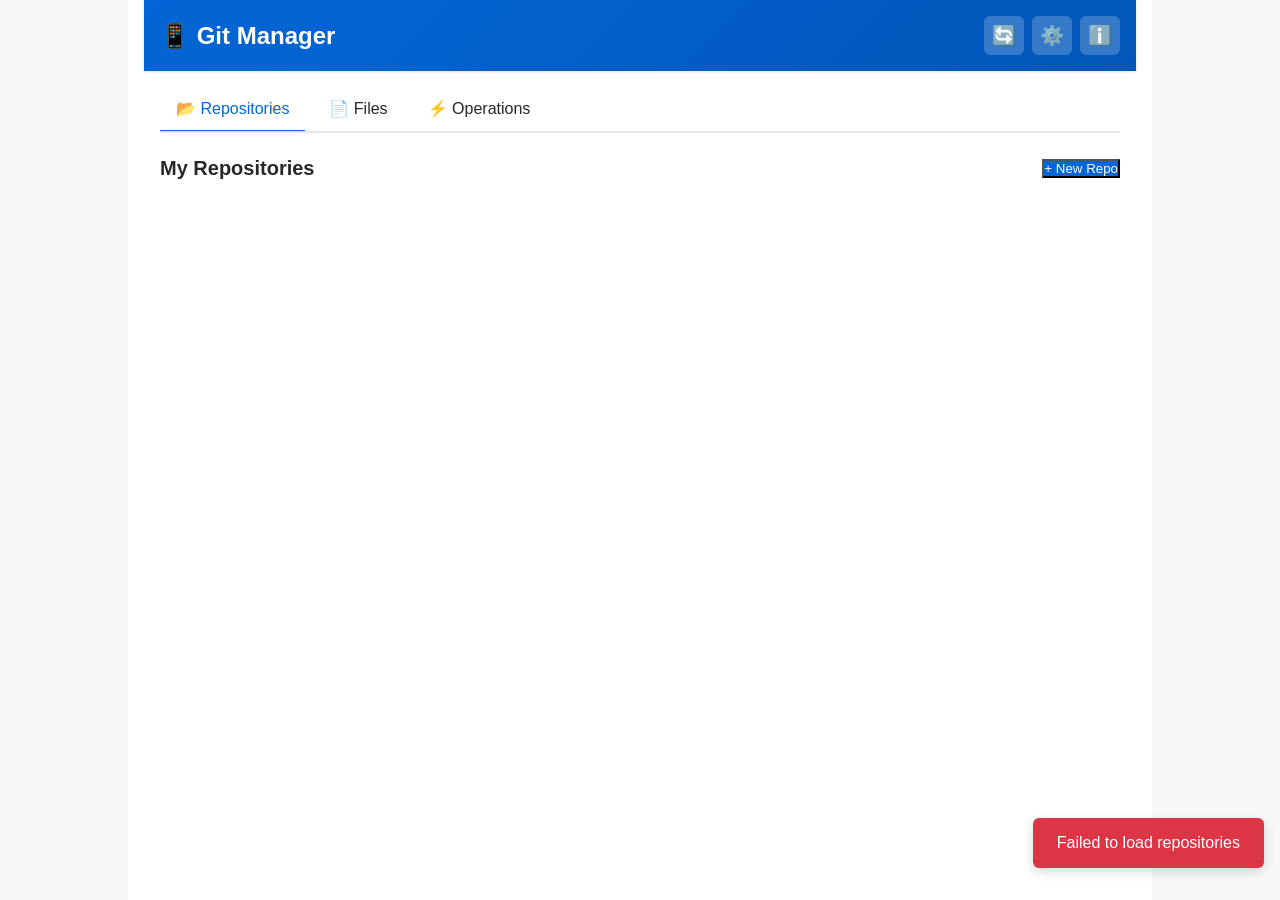
<file: index.html>
<!DOCTYPE html>
<html lang="id">
<head>
    <meta charset="UTF-8">
    <meta name="viewport" content="width=device-width, initial-scale=1.0">
    <title>Git Manager - iPad</title>
    <link rel="stylesheet" href="styles.css">
    <link rel="icon" href="data:image/svg+xml,<svg xmlns='http://www.w3.org/2000/svg' viewBox='0 0 100 100'><text y='75' font-size='75'>📱</text></svg>">
</head>
<body>
    <div class="app-container">
        <!-- Header -->
        <header class="app-header">
            <div class="header-content">
                <h1>📱 Git Manager</h1>
                <div class="header-actions">
                    <button id="refreshBtn" class="btn-icon" title="Refresh">🔄</button>
                    <button id="settingsBtn" class="btn-icon" title="Settings">⚙️</button>
                    <button id="aboutBtn" class="btn-icon" title="About">ℹ️</button>
                </div>
            </div>
        </header>

        <!-- Main Content -->
        <main class="app-main">
            <!-- Tab Navigation -->
            <nav class="tab-nav">
                <button class="tab-btn active" data-tab="repositories">📂 Repositories</button>
                <button class="tab-btn" data-tab="files">📄 Files</button>
                <button class="tab-btn" data-tab="operations">⚡ Operations</button>
            </nav>

            <!-- Tab 1: Repositories -->
            <section id="repositories" class="tab-content active">
                <div class="section-header">
                    <h2>My Repositories</h2>
                    <button id="newRepoBtn" class="btn-primary">+ New Repo</button>
                </div>

                <div class="repo-list" id="repoList">
                    <!-- Repos akan dimuat di sini -->
                </div>
            </section>

            <!-- Tab 2: Files -->
            <section id="files" class="tab-content">
                <div class="section-header">
                    <h2>File Manager</h2>
                    <button id="uploadFilesBtn" class="btn-primary">📤 Upload Files</button>
                </div>

                <div class="file-browser">
                    <div class="breadcrumb" id="breadcrumb">Root</div>
                    <div class="file-list" id="fileList">
                        <!-- Files akan dimuat di sini -->
                    </div>
                </div>
            </section>

            <!-- Tab 3: Operations -->
            <section id="operations" class="tab-content">
                <div class="section-header">
                    <h2>Git Operations</h2>
                </div>

                <div class="operations-panel">
                    <!-- Repo Selection -->
                    <div class="form-group">
                        <label>Select Repository:</label>
                        <select id="opRepoSelect" class="form-control">
                            <option value="">-- Select Repo --</option>
                        </select>
                    </div>

                    <!-- Commit Message -->
                    <div class="form-group">
                        <label>Commit Message:</label>
                        <textarea id="commitMessage" class="form-control" placeholder="Enter commit message..."></textarea>
                    </div>

                    <!-- Git Operations -->
                    <div class="operations-buttons">
                        <button id="pullBtn" class="btn btn-info">⬇️ Pull</button>
                        <button id="statusBtn" class="btn btn-warning">📊 Status</button>
                        <button id="pushBtn" class="btn btn-success">⬆️ Push</button>
                    </div>

                    <!-- Changes Display -->
                    <div class="changes-panel">
                        <h3>Changes</h3>
                        <div id="changesList" class="changes-list">
                            <!-- Changes akan ditampilkan di sini -->
                        </div>
                    </div>
                </div>
            </section>
        </main>
    </div>

    <!-- Modal: Clone Repo -->
    <div id="cloneModal" class="modal">
        <div class="modal-content">
            <div class="modal-header">
                <h2>Clone Repository</h2>
                <button class="modal-close">&times;</button>
            </div>
            <div class="modal-body">
                <div class="form-group">
                    <label>Repository URL:</label>
                    <input type="text" id="cloneUrl" class="form-control" placeholder="https://github.com/user/repo.git">
                </div>
                <div class="form-group">
                    <label>Branch (optional):</label>
                    <input type="text" id="cloneBranch" class="form-control" placeholder="main">
                </div>
                <div class="form-group">
                    <label>Personal Access Token (PAT):</label>
                    <input type="password" id="clonePAT" class="form-control" placeholder="Your GitHub PAT">
                </div>
            </div>
            <div class="modal-footer">
                <button class="btn btn-secondary" data-dismiss="modal">Cancel</button>
                <button id="cloneConfirmBtn" class="btn btn-primary">Clone</button>
            </div>
        </div>
    </div>

    <!-- Modal: Settings -->
    <div id="settingsModal" class="modal">
        <div class="modal-content">
            <div class="modal-header">
                <h2>Settings</h2>
                <button class="modal-close">&times;</button>
            </div>
            <div class="modal-body">
                <!-- Current Account Info -->
                <div class="form-group">
                    <label>GitHub Account:</label>
                    <div class="account-info" id="accountInfo">
                        <p id="currentAccount">No account logged in</p>
                        <button type="button" class="btn btn-danger btn-sm" id="logoutBtn" style="margin-top: 0.5rem;">🚪 Logout</button>
                    </div>
                </div>

                <!-- Switch Account Section -->
                <div class="form-group">
                    <label>Switch GitHub Account:</label>
                    <input type="text" id="githubUsername" class="form-control" placeholder="GitHub username">
                    <input type="password" id="githubToken" class="form-control" placeholder="Personal Access Token (PAT)" style="margin-top: 0.5rem;">
                    <button type="button" class="btn btn-primary" id="switchAccountBtn" style="margin-top: 0.5rem; width: 100%;">🔐 Switch Account</button>
                </div>

                <!-- Divider -->
                <hr style="margin: 1.5rem 0; border: none; border-top: 1px solid var(--border-color);">

                <!-- Git Configuration -->
                <div class="form-group">
                    <label>Default Git Name:</label>
                    <input type="text" id="gitName" class="form-control" placeholder="Your Name">
                </div>
                <div class="form-group">
                    <label>Default Git Email:</label>
                    <input type="email" id="gitEmail" class="form-control" placeholder="your@email.com">
                </div>
                <div class="form-group checkbox">
                    <input type="checkbox" id="autoSync" checked>
                    <label>Auto sync on changes</label>
                </div>
            </div>
            <div class="modal-footer">
                <button class="btn btn-secondary" data-dismiss="modal">Close</button>
                <button id="saveSettingsBtn" class="btn btn-primary">Save Settings</button>
            </div>
        </div>
    </div>

    <!-- Loading Spinner -->
    <div id="loadingSpinner" class="loading-spinner">
        <div class="spinner"></div>
        <p id="loadingText">Loading...</p>
    </div>

    <!-- Toast Notifications -->
    <div id="toast" class="toast"></div>

    <script src="js/api.js"></script>
    <script src="js/gitManager.js"></script>
    <script src="js/ui.js"></script>
    <script src="js/fileManager.js"></script>
    <script src="js/app.js"></script>
</body>
</html>
</file>
<file: styles.css>
:root {
    --primary-color: #0366d6;
    --primary-dark: #0256b8;
    --success-color: #28a745;
    --warning-color: #ffc107;
    --danger-color: #dc3545;
    --info-color: #17a2b8;
    --light-bg: #f6f8fa;
    --white: #ffffff;
    --dark-text: #24292e;
    --border-color: #e1e4e8;
    --shadow: 0 1px 3px rgba(0, 0, 0, 0.12);
}

* {
    margin: 0;
    padding: 0;
    box-sizing: border-box;
}

body {
    font-family: -apple-system, BlinkMacSystemFont, 'Segoe UI', Roboto, Oxygen, Ubuntu, Cantarell, sans-serif;
    background-color: var(--light-bg);
    color: var(--dark-text);
    overflow-y: auto;
}

/* App Container */
.app-container {
    max-width: 1024px;
    margin: 0 auto;
    display: flex;
    flex-direction: column;
    height: 100vh;
    background-color: var(--white);
}

/* Header */
.app-header {
    background: linear-gradient(135deg, var(--primary-color), var(--primary-dark));
    color: white;
    padding: 1rem;
    box-shadow: var(--shadow);
    position: sticky;
    top: 0;
    z-index: 100;
}

.header-content {
    display: flex;
    justify-content: space-between;
    align-items: center;
    max-width: 1024px;
    margin: 0 auto;
}

.app-header h1 {
    font-size: 1.5rem;
    font-weight: 600;
}

.header-actions {
    display: flex;
    gap: 0.5rem;
}

.btn-icon {
    background: rgba(255, 255, 255, 0.2);
    border: none;
    color: white;
    padding: 0.5rem;
    border-radius: 6px;
    cursor: pointer;
    font-size: 1.2rem;
    transition: background 0.2s;
}

.btn-icon:hover {
    background: rgba(255, 255, 255, 0.3);
}

/* Main Content */
.app-main {
    flex: 1;
    overflow-y: auto;
    padding: 1rem;
}

/* Tab Navigation */
.tab-nav {
    display: flex;
    gap: 0.5rem;
    margin-bottom: 1.5rem;
    border-bottom: 2px solid var(--border-color);
    overflow-x: auto;
    -webkit-overflow-scrolling: touch;
}

.tab-btn {
    padding: 0.75rem 1rem;
    background: none;
    border: none;
    color: var(--dark-text);
    cursor: pointer;
    font-size: 1rem;
    font-weight: 500;
    border-bottom: 3px solid transparent;
    margin-bottom: -2px;
    white-space: nowrap;
    transition: all 0.3s;
}

.tab-btn:hover {
    color: var(--primary-color);
}

.tab-btn.active {
    color: var(--primary-color);
    border-bottom-color: var(--primary-color);
}

/* Tab Content */
.tab-content {
    display: none;
    animation: fadeIn 0.3s ease;
}

.tab-content.active {
    display: block;
}

@keyframes fadeIn {
    from { opacity: 0; }
    to { opacity: 1; }
}

/* Section Header */
.section-header {
    display: flex;
    justify-content: space-between;
    align-items: center;
    margin-bottom: 1rem;
    flex-wrap: wrap;
    gap: 1rem;
}

.section-header h2 {
    font-size: 1.25rem;
    font-weight: 600;
}

/* Buttons */
.btn {
    padding: 0.5rem 1rem;
    border: none;
    border-radius: 6px;
    cursor: pointer;
    font-size: 0.95rem;
    font-weight: 500;
    transition: all 0.3s;
    display: inline-flex;
    align-items: center;
    gap: 0.5rem;
    white-space: nowrap;
}

.btn-primary {
    background-color: var(--primary-color);
    color: white;
}

.btn-primary:hover {
    background-color: var(--primary-dark);
    transform: translateY(-1px);
    box-shadow: var(--shadow);
}

.btn-success {
    background-color: var(--success-color);
    color: white;
}

.btn-success:hover {
    background-color: #218838;
}

.btn-warning {
    background-color: var(--warning-color);
    color: var(--dark-text);
}

.btn-warning:hover {
    background-color: #e0a800;
}

.btn-info {
    background-color: var(--info-color);
    color: white;
}

.btn-info:hover {
    background-color: #138496;
}

.btn-secondary {
    background-color: var(--border-color);
    color: var(--dark-text);
}

.btn-secondary:hover {
    background-color: #d1d5da;
}

.btn-danger {
    background-color: var(--danger-color);
    color: white;
}

.btn-danger:hover {
    background-color: #c82333;
}

.btn-sm {
    padding: 0.375rem 0.75rem;
    font-size: 0.85rem;
}

/* Repository List */
.repo-list {
    display: grid;
    grid-template-columns: repeat(auto-fill, minmax(300px, 1fr));
    gap: 1rem;
}

.repo-card {
    background: var(--white);
    border: 1px solid var(--border-color);
    border-radius: 8px;
    padding: 1.25rem;
    cursor: pointer;
    transition: all 0.3s;
}

.repo-card:hover {
    border-color: var(--primary-color);
    box-shadow: 0 3px 12px rgba(3, 102, 214, 0.15);
    transform: translateY(-2px);
}

.repo-name {
    font-size: 1.1rem;
    font-weight: 600;
    color: var(--primary-color);
    margin-bottom: 0.5rem;
}

.repo-info {
    font-size: 0.85rem;
    color: #666;
    margin-bottom: 0.75rem;
    line-height: 1.5;
}

.repo-actions {
    display: flex;
    gap: 0.5rem;
    margin-top: 1rem;
}

.repo-actions .btn {
    flex: 1;
    justify-content: center;
    padding: 0.5rem 0.75rem;
    font-size: 0.85rem;
}

/* File Browser */
.file-browser {
    background: var(--white);
    border: 1px solid var(--border-color);
    border-radius: 8px;
    overflow: hidden;
}

.breadcrumb {
    padding: 1rem;
    background-color: var(--light-bg);
    border-bottom: 1px solid var(--border-color);
    font-size: 0.9rem;
    color: #666;
    font-family: 'Monaco', 'Menlo', monospace;
    word-break: break-all;
}

.file-list {
    max-height: 500px;
    overflow-y: auto;
    -webkit-overflow-scrolling: touch;
}

.file-item {
    padding: 1rem;
    border-bottom: 1px solid var(--border-color);
    display: flex;
    justify-content: space-between;
    align-items: center;
    transition: background 0.2s;
}

.file-item:hover {
    background-color: var(--light-bg);
}

.file-item-name {
    display: flex;
    align-items: center;
    gap: 0.5rem;
    flex: 1;
    overflow: hidden;
}

.file-item-icon {
    font-size: 1.25rem;
    flex-shrink: 0;
}

.file-item-text {
    overflow: hidden;
    text-overflow: ellipsis;
    white-space: nowrap;
}

.file-item-size {
    font-size: 0.8rem;
    color: #999;
    margin-left: 1rem;
}

/* Operations Panel */
.operations-panel {
    background: var(--white);
    border: 1px solid var(--border-color);
    border-radius: 8px;
    padding: 1.5rem;
}

.form-group {
    margin-bottom: 1.5rem;
}

.form-group label {
    display: block;
    font-weight: 600;
    margin-bottom: 0.5rem;
    color: var(--dark-text);
}

.form-control {
    width: 100%;
    padding: 0.75rem;
    border: 1px solid var(--border-color);
    border-radius: 6px;
    font-size: 1rem;
    font-family: inherit;
    transition: border-color 0.2s;
}

.form-control:focus {
    outline: none;
    border-color: var(--primary-color);
    box-shadow: 0 0 0 3px rgba(3, 102, 214, 0.1);
}

textarea.form-control {
    resize: vertical;
    min-height: 100px;
}

.form-group.checkbox {
    display: flex;
    align-items: center;
    gap: 0.5rem;
    margin-bottom: 1rem;
}

.form-group.checkbox input {
    width: auto;
    margin: 0;
}

.operations-buttons {
    display: grid;
    grid-template-columns: repeat(3, 1fr);
    gap: 0.75rem;
    margin-bottom: 1.5rem;
}

.operations-buttons .btn {
    width: 100%;
    justify-content: center;
}

/* Account Info */
.account-info {
    background-color: var(--light-bg);
    border: 1px solid var(--border-color);
    border-radius: 6px;
    padding: 1rem;
}

.account-info p {
    margin: 0;
    font-weight: 500;
    color: var(--dark-text);
}

/* Changes Panel */
.changes-panel {
    margin-top: 2rem;
    padding-top: 1.5rem;
    border-top: 2px solid var(--border-color);
}

.changes-panel h3 {
    margin-bottom: 1rem;
    font-weight: 600;
}

.changes-list {
    max-height: 300px;
    overflow-y: auto;
    -webkit-overflow-scrolling: touch;
}

.change-item {
    padding: 0.75rem;
    background-color: var(--light-bg);
    border-left: 3px solid var(--info-color);
    margin-bottom: 0.5rem;
    border-radius: 4px;
    font-size: 0.9rem;
    font-family: 'Monaco', 'Menlo', monospace;
    word-break: break-all;
}

.change-item.added {
    border-left-color: var(--success-color);
}

.change-item.modified {
    border-left-color: var(--warning-color);
}

.change-item.deleted {
    border-left-color: var(--danger-color);
}

/* Modal */
.modal {
    display: none;
    position: fixed;
    z-index: 1000;
    left: 0;
    top: 0;
    width: 100%;
    height: 100%;
    background-color: rgba(0, 0, 0, 0.5);
    animation: slideIn 0.3s ease;
}

@keyframes slideIn {
    from {
        transform: translateY(100%);
        opacity: 0;
    }
    to {
        transform: translateY(0);
        opacity: 1;
    }
}

.modal.active {
    display: flex;
    align-items: flex-end;
    justify-content: center;
}

.modal-content {
    background-color: var(--white);
    border-radius: 12px 12px 0 0;
    width: 100%;
    max-width: 600px;
    max-height: 90vh;
    overflow-y: auto;
    -webkit-overflow-scrolling: touch;
}

.modal-header {
    display: flex;
    justify-content: space-between;
    align-items: center;
    padding: 1.5rem;
    border-bottom: 1px solid var(--border-color);
}

.modal-header h2 {
    font-size: 1.25rem;
    font-weight: 600;
}

.modal-close {
    background: none;
    border: none;
    font-size: 1.5rem;
    cursor: pointer;
    color: #666;
    padding: 0;
}

.modal-body {
    padding: 1.5rem;
}

.modal-footer {
    padding: 1.5rem;
    border-top: 1px solid var(--border-color);
    display: flex;
    gap: 0.75rem;
    justify-content: flex-end;
}

/* Loading Spinner */
.loading-spinner {
    display: none;
    position: fixed;
    z-index: 999;
    left: 0;
    top: 0;
    width: 100%;
    height: 100%;
    background-color: rgba(0, 0, 0, 0.3);
    justify-content: center;
    align-items: center;
    flex-direction: column;
    gap: 1rem;
}

.loading-spinner.active {
    display: flex;
}

.spinner {
    width: 50px;
    height: 50px;
    border: 4px solid rgba(255, 255, 255, 0.3);
    border-top: 4px solid white;
    border-radius: 50%;
    animation: spin 1s linear infinite;
}

@keyframes spin {
    0% { transform: rotate(0deg); }
    100% { transform: rotate(360deg); }
}

/* Toast Notifications */
.toast {
    position: fixed;
    bottom: 2rem;
    right: 1rem;
    background-color: var(--success-color);
    color: white;
    padding: 1rem 1.5rem;
    border-radius: 6px;
    box-shadow: 0 4px 12px rgba(0, 0, 0, 0.15);
    display: none;
    z-index: 2000;
    animation: slideInUp 0.3s ease;
    max-width: 300px;
    word-wrap: break-word;
}

@keyframes slideInUp {
    from {
        transform: translateY(100%);
        opacity: 0;
    }
    to {
        transform: translateY(0);
        opacity: 1;
    }
}

.toast.active {
    display: block;
}

.toast.error {
    background-color: var(--danger-color);
}

.toast.warning {
    background-color: var(--warning-color);
    color: var(--dark-text);
}

.toast.info {
    background-color: var(--info-color);
}

/* Empty State */
.empty-state {
    text-align: center;
    padding: 3rem 1rem;
    color: #999;
}

.empty-state-icon {
    font-size: 3rem;
    margin-bottom: 1rem;
}

.empty-state-text {
    font-size: 1rem;
    margin-bottom: 1.5rem;
}

/* Responsive Design */
@media (max-width: 768px) {
    .app-header h1 {
        font-size: 1.25rem;
    }

    .repo-list {
        grid-template-columns: 1fr;
    }

    .tab-nav {
        gap: 0.25rem;
    }

    .tab-btn {
        padding: 0.5rem 0.75rem;
        font-size: 0.9rem;
    }

    .operations-buttons {
        grid-template-columns: 1fr;
    }

    .section-header {
        flex-direction: column;
        align-items: flex-start;
    }

    .section-header h2 {
        width: 100%;
    }

    .section-header .btn {
        width: 100%;
    }

    .modal-content {
        border-radius: 12px;
        max-height: 80vh;
    }

    .modal.active {
        align-items: center;
    }
}

@media (max-width: 480px) {
    .app-main {
        padding: 0.75rem;
    }

    .app-header {
        padding: 0.75rem;
    }

    .tab-nav {
        margin-bottom: 1rem;
    }

    .section-header h2 {
        font-size: 1.1rem;
    }

    .repo-card {
        padding: 1rem;
    }

    .header-actions {
        gap: 0.25rem;
    }

    .btn-icon {
        padding: 0.375rem;
        font-size: 1rem;
    }
}

/* iPad Specific */
@supports (padding: max(0px)) {
    .app-container {
        padding-left: max(1rem, env(safe-area-inset-left));
        padding-right: max(1rem, env(safe-area-inset-right));
    }

    .app-header {
        padding-left: max(1rem, env(safe-area-inset-left));
        padding-right: max(1rem, env(safe-area-inset-right));
    }
}
</file>
